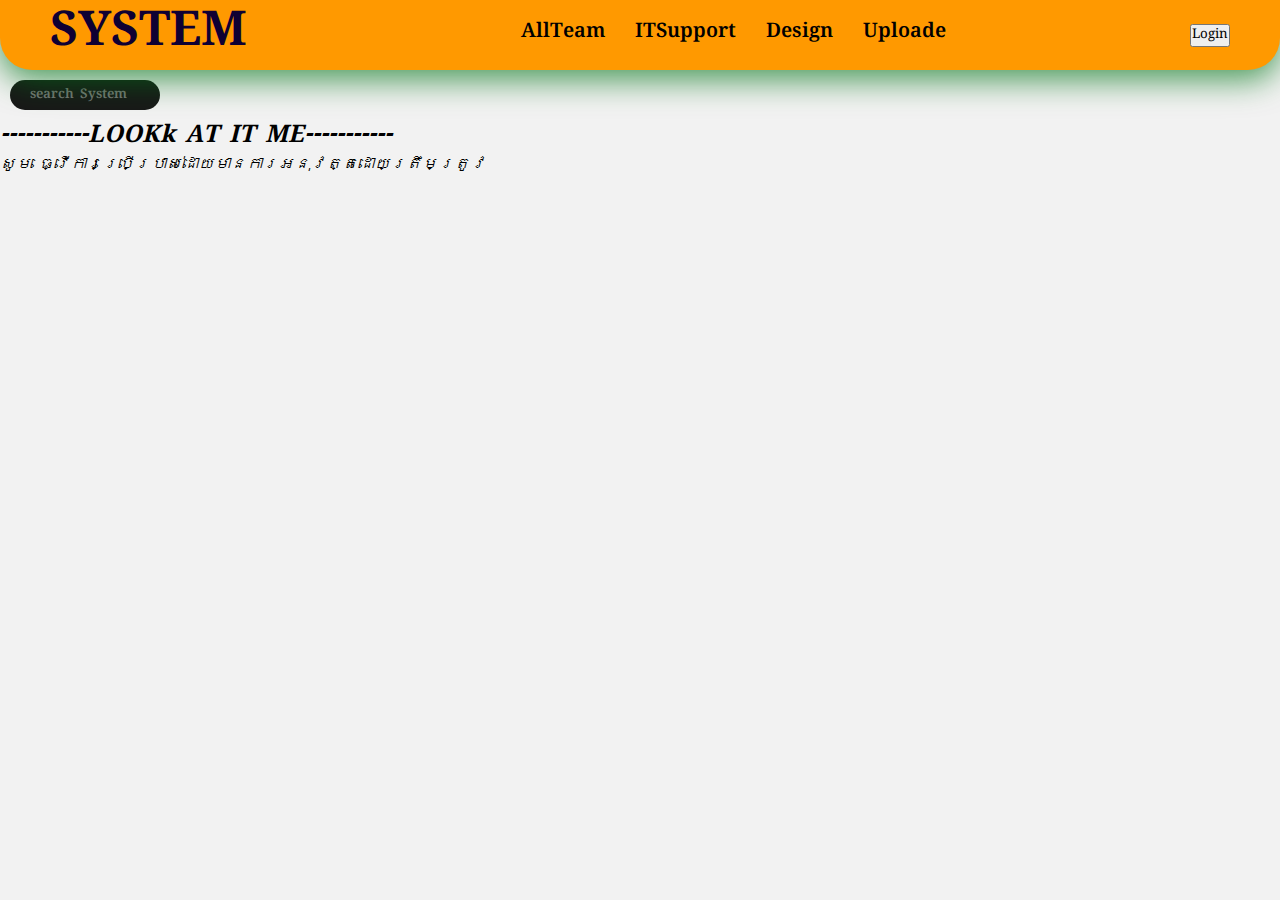
<file: index.html>
<!DOCTYPE html>
<html lang="en">

<head>
    <meta charset="UTF-8">
    <meta name="viewport" content="width=device-width, initial-scale=1.0">
    <title>System</title>
    <link rel="stylesheet" href="https://cdnjs.cloudflare.com/ajax/libs/font-awesome/6.6.0/css/all.min.css">
    <link rel="stylesheet" href="./CSS/style.css">


</head>

<body>


    <nav class="navbar-second">
        <div class="logo">
            <h1>System</h1>
        </div>
        <ul class="flex">
            <a href="./index.html">AllTeam</a>
            <a href="./HTML/itsupport.html">ITSupport</a>
            <a href="">Design</a>
            <a href="">Uploade</a>
        </ul>
        <div class="login">
            <button id="log">Login</button>
        </div>
    </nav>

    <div class="team">
        <div class="ITSUPPORT">
            <!-- <H3><a href=""> Go To System</a></H3> -->
            <div class="serach">
                <input type="search " placeholder="search System"><i>
            </div>
        </div>
        <footer class="footer">
            <div class="footer-cell">
                <h2>-----------LOOKk AT IT ME-----------</h2>
                <p class="about">សូម ធ្វើការប្រើប្រាស់ដោយមានការអនុវត្តដោយត្រឹមត្រូវ</p>
            </div>
        </footer>


</body>


</html>
</file>
<file: CSS/style.css>
@import url("https://fonts.googleapis.com/css2?family=Noto+Serif+Oriya:wght@400..700&display=swap");
* {
  margin: 0;
  padding: 0;
  box-sizing: border-box;
  font-family: "Noto Serif Oriya", serif;
}

nav {
  padding: 0 50px;
  width: 100%;
}
.navbar-one {
  display: flex;
  justify-content: space-between;
  align-items: center;
}
.left {
  display: flex;
}
.right {
  display: flex;
}

.flex {
  display: flex;

  align-items: center;
  list-style: none;
}
.flex a::after {
  content: "";
  width: 0%;
  height: 5px;
  display: flex;
  background-color: rgb(72, 0, 255);
  align-items: center;
  transition: 0.5s;
}
.flex a:hover::after {
  width: 100%;
}
.flex a::before {
  color: rgb(14, 0, 138);
}
.navbar-one {
  background: #000;
  color: white;
  height: 40px;
  cursor: pointer;
}

.left > div + div {
  margin-left: 40px;
}

.right > div {
  margin-left: 40px;
}

.left > div:hover,
.left > div:hover {
  color: green;
  transition: all 0.5s;
}
.right > div:hover,
.right > div:hover {
  color: green;
  transition: all 0.5s;
}

span {
  margin-left: 5px;
}

.navbar-second {
  box-shadow: 0rem 10px 2rem rgba(0, 116, 23, 0.695);
  border-radius: 0 0 2rem 2rem;
  height: 70px;
  position: sticky;
  top: 0;
  display: flex;
  align-items: center;
  justify-content: space-between;
  background-color: rgb(255, 153, 0);
}

.logo {
  text-transform: uppercase;
  font-size: 24px;
  cursor: pointer;
  color: #0f0033;
}
h1:hover {
  color: rgba(5, 2, 59, 0.874);
}

a {
  text-decoration: none;
  text-transform: capitalize;
  font-size: 20px;
  margin-left: 30px;
  color: black;
  font-size: 400;
  font-weight: 600;
}

section {
  width: 100%;
  height: 150vh;
}

/* .login button {
  width: 150px;
  height: 30px;
  border: none;
  font-weight: 600;
  border-radius: 20px;
  background-color: rgb(0, 0, 0, 0.9);
  color: white;
} */

input {
  border: none;
  background: #000;
  width: 150px;
  height: 30px;
  border: none;
  font-weight: 600;
  border-radius: 20px;
  background-color: rgb(0, 0, 0, 0.9);
  color: white;
  padding-left: 20px;
  margin: 10px;
}

.login button,
input {
  grid-auto-columns: 30px;
  gap: 40px;
}
.search i {
  padding: 1px;
}

body {
  margin: 0%;
  font-family: sans-serif;
  background: #f2f2f2;
}
</file>
